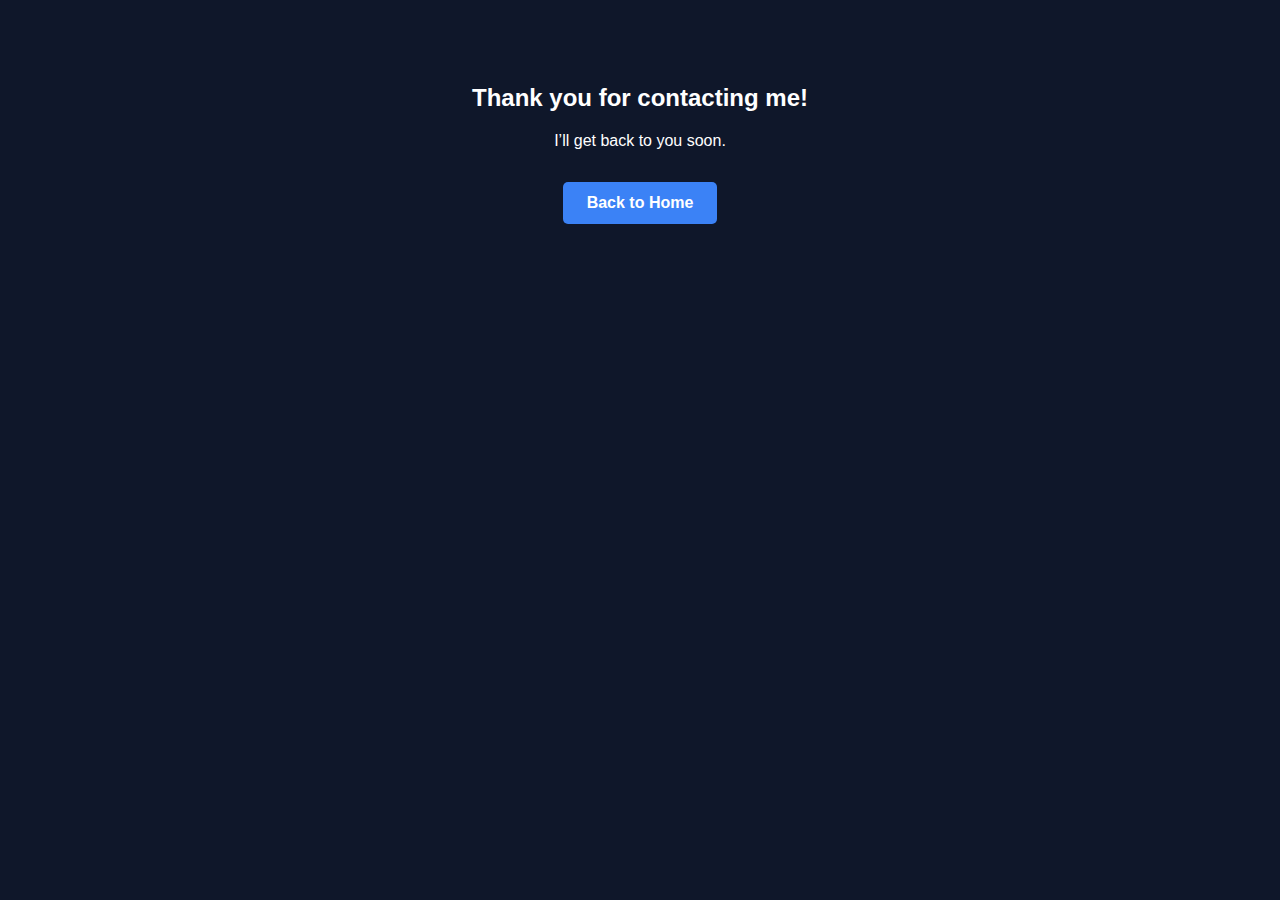
<file: thanks.html>
<!DOCTYPE html>
<html lang="en">
<head>
  <meta charset="UTF-8" />
  <title>Thank You!</title>
  <link rel="stylesheet" href="style.css" />
</head>
<body class="hero">
  <h2>Thank you for contacting me!</h2>
  <p>I’ll get back to you soon.</p>
  <a href="/" class="btn">Back to Home</a>
</body>
</html>
</file>
<file: style.css>
/* style.css */

body {
    font-family: 'Segoe UI', Tahoma, Geneva, Verdana, sans-serif;
    margin: 0;
    padding: 0;
    background-color: #f4f4f4;
    color: #333;
    scroll-behavior: smooth;
  }
  
  header {
    background-color: #1e293b;
    color: white;
    padding: 1rem 2rem;
    position: sticky;
    top: 0;
    z-index: 1000;
  }
  
  nav {
    display: flex;
    justify-content: space-between;
    align-items: center;
  }
  
  nav ul {
    list-style: none;
    display: flex;
    gap: 1.5rem;
    margin: 0;
    padding: 0;
  }
  
  nav ul li a {
    color: white;
    text-decoration: none;
    font-weight: 500;
  }
  
  .hero {
    background: #0f172a;
    color: white;
    padding: 4rem 2rem;
    text-align: center;
  }
  
  .hero .btn {
    background: #3b82f6;
    color: white;
    padding: 0.75rem 1.5rem;
    text-decoration: none;
    font-weight: 600;
    border-radius: 5px;
    margin-top: 1rem;
    display: inline-block;
  }
  
  section {
    padding: 3rem 2rem;
    max-width: 1000px;
    margin: auto;
  }
  
  .projects .project, .experience .exp-item {
    background: white;
    padding: 1rem 1.5rem;
    margin-bottom: 1.5rem;
    border-radius: 8px;
    box-shadow: 0 2px 6px rgba(0, 0, 0, 0.1);
  }
  
  .skills ul {
    display: flex;
    flex-wrap: wrap;
    gap: 1rem;
    list-style: none;
    padding: 0;
  }
  
  .skills li {
    background: #e2e8f0;
    padding: 0.5rem 1rem;
    border-radius: 5px;
    font-weight: 500;
  }
  
  .contact form {
    display: flex;
    flex-direction: column;
    gap: 1rem;
  }
  
  .contact input, .contact textarea {
    padding: 0.75rem;
    border: 1px solid #ccc;
    border-radius: 5px;
    font-size: 1rem;
  }
  
  .contact button {
    background: #1d4ed8;
    color: white;
    padding: 0.75rem;
    font-size: 1rem;
    border: none;
    border-radius: 5px;
    cursor: pointer;
  }
  
  footer {
    background: #1e293b;
    color: white;
    text-align: center;
    padding: 1rem 2rem;
    margin-top: 3rem;
  }
  
  .footer .social a {
    color: #60a5fa;
    margin: 0 0.5rem;
    text-decoration: none;
  }
</file>
